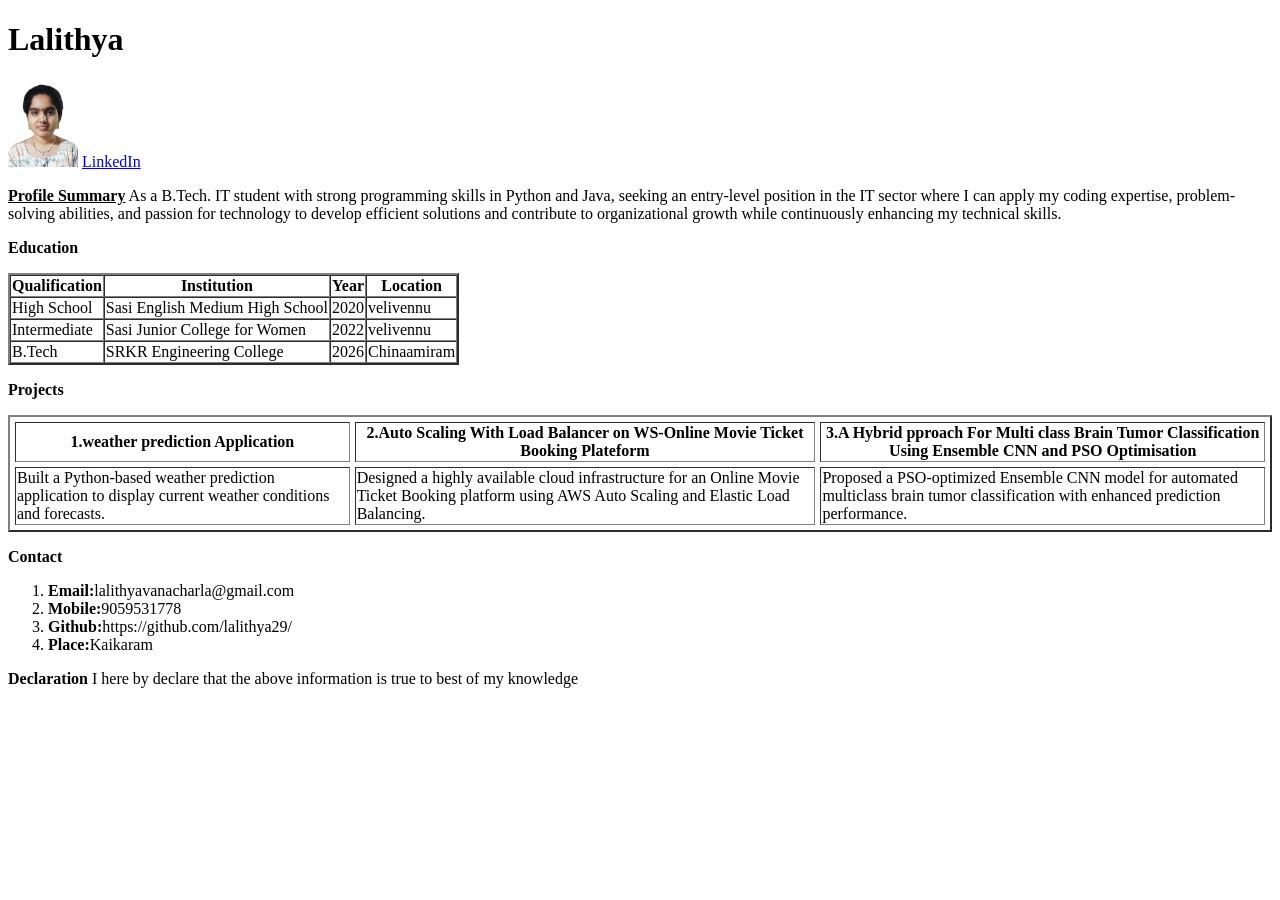
<file: index.html>
<!DOCTYPE html>
<html lang=""en">
<head>
    <meta character="UTF-8">
    <meta name="viewport" content="width=device-width=device-width,intial-scale=1.0"/>
    <title>Lalithya-Resume</title>

</head>
<body>
    <h1>Lalithya</h1>
    <img src="./1000174171.jpg" alt="Lalithya" width="70px"/>
    <a href="https://www.linkedin.com/in/lalithya-vanacharla-49a0a5331/">LinkedIn</a></a>
    <p><b><u>Profile Summary</u></b>
    As a B.Tech. IT student with strong programming skills in Python and Java, seeking an entry-level position in 
the IT sector where I can apply my coding expertise, problem-solving abilities, and passion for technology to 
develop efficient solutions and contribute to organizational growth while continuously enhancing my technical 
skills.
</p>
<p><b>Education</b></p>
<table border="2px"cellspacing="0px">
    <tr>
        <th>Qualification</th>
        <th>Institution</th>
        <th>Year</th>
        <th>Location</th>
    </tr>
    <tr>
        <td>High School</td>
        <td>Sasi English Medium High School </td>
        <td>2020</td>
        <td>velivennu</td>
    </tr>
    <tr>
        <td>Intermediate</td>
        <td>Sasi Junior College for Women</td>
        <td>2022</td>
        <td>velivennu</td>
    </tr>
    <tr>
        <td>B.Tech</td>
        <td>SRKR Engineering College</td>
        <td>2026</td>
        <td>Chinaamiram</td>
    </tr>
</table>                                                                                                                                                                                                                                                                                                                                                                                                                                                                                                                                                                                                                                                                                                                                                                                                                                                                                                                                                                                                                                                                                                                                                                                                                                                                                                                                                                                                                                                                                                                                                                                                                                                                                                                                                                                                                                                                                                                                                                                                                                                                                                                                                                                                                                                                                                                                                                                                                                                                                       
<p><b>Projects</p></b>
</p>                                                                                                                                                                                                                                                                                                                                                                                                                      
   <table border="2px" cellspacing="5px">
         <tr>
            <th>1.weather prediction Application</th>
            <th>2.Auto Scaling With Load Balancer on WS-Online Movie Ticket Booking Plateform</th>
            <th>3.A Hybrid pproach For Multi class Brain Tumor Classification Using Ensemble CNN and PSO Optimisation</th>
        
        </tr>
        <tr>
            <td>Built a Python-based weather prediction application to display current weather conditions and forecasts.</td>
            <td>Designed a highly available cloud infrastructure for an Online Movie Ticket Booking platform using AWS Auto Scaling and Elastic Load Balancing.</td>
            <td>Proposed a PSO-optimized Ensemble CNN model for automated multiclass brain tumor classification with enhanced prediction performance.</td>
        
        </tr>
         

    </table>
    <p><b>Contact</b></p>
    <ol>
        <li><b>Email:</b>lalithyavanacharla@gmail.com</li>
        <li><b>Mobile:</b>9059531778</li>
        <li><b>Github:</b>https://github.com/lalithya29/</li>
        <li><b>Place:</b>Kaikaram</li>
    </ol>
    <p><b>Declaration</b>
    I here by declare that the above information is true to best of my knowledge</p>


    
</body>
</html>
</file>
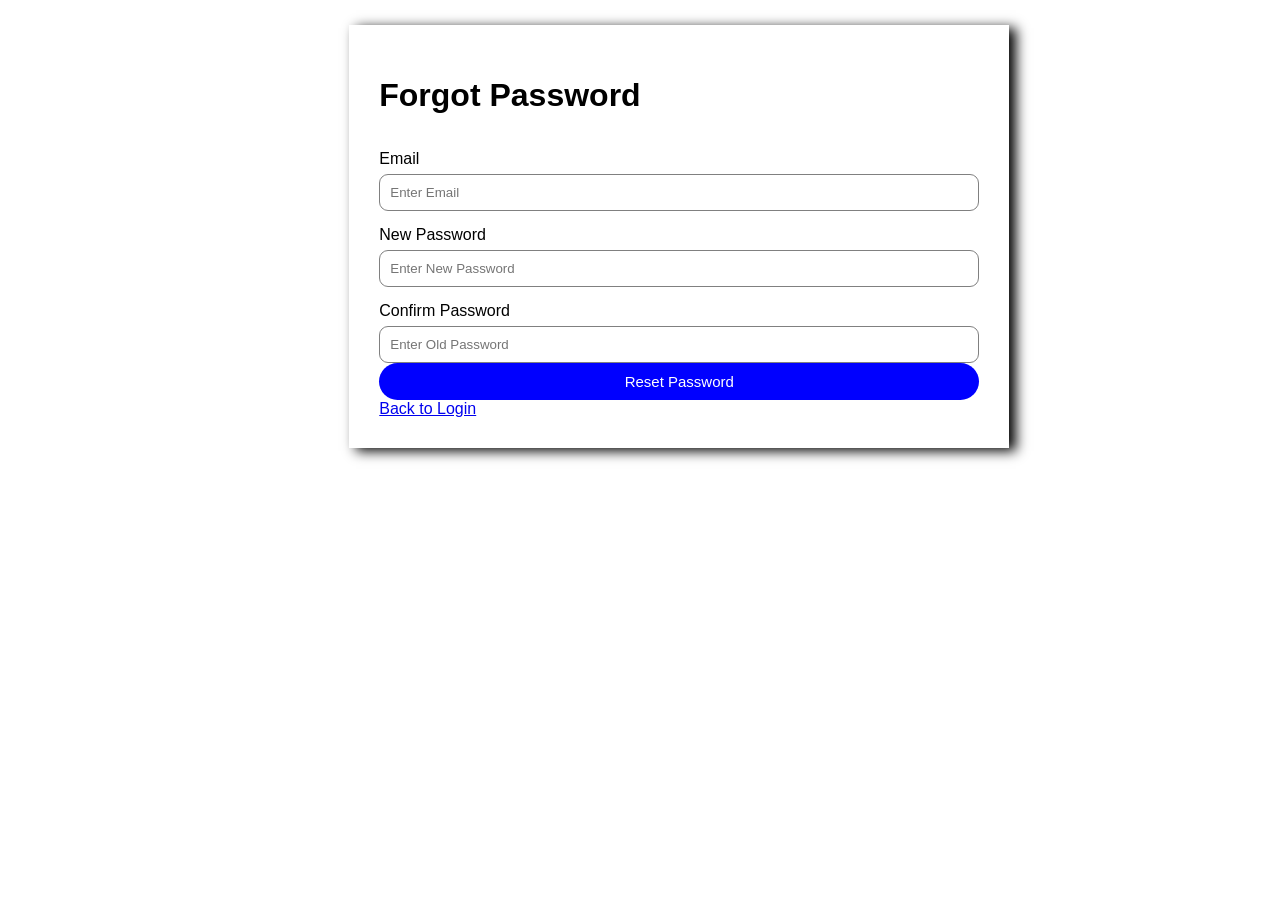
<file: forgotpass.html>
<!DOCTYPE html>
<html lang="en">
<head>
    <meta charset="UTF-8">
    <meta name="viewport" content="width=device-width=device-width,intial-scale=1.0"/>
    <title>ForgotPassword</title>
    <link rel="stylesheet" href="signup.css"/>   

</head>
<body>
      <form id="forgot">
        <h1>Forgot Password</h1>
        <label>Email</label>
        <input type="email"placeholder="Enter Email"required/>
        <label>New Password</label>
        <input type="password"placeholder="Enter New Password"required/>
        <label>Confirm Password</label>
        <input type="password"placeholder="Enter Old Password"required/>
        <button>Reset Password</button>
        <a href="login.html">Back to Login</a>  
      </form>  
</body>
</html>
</file>
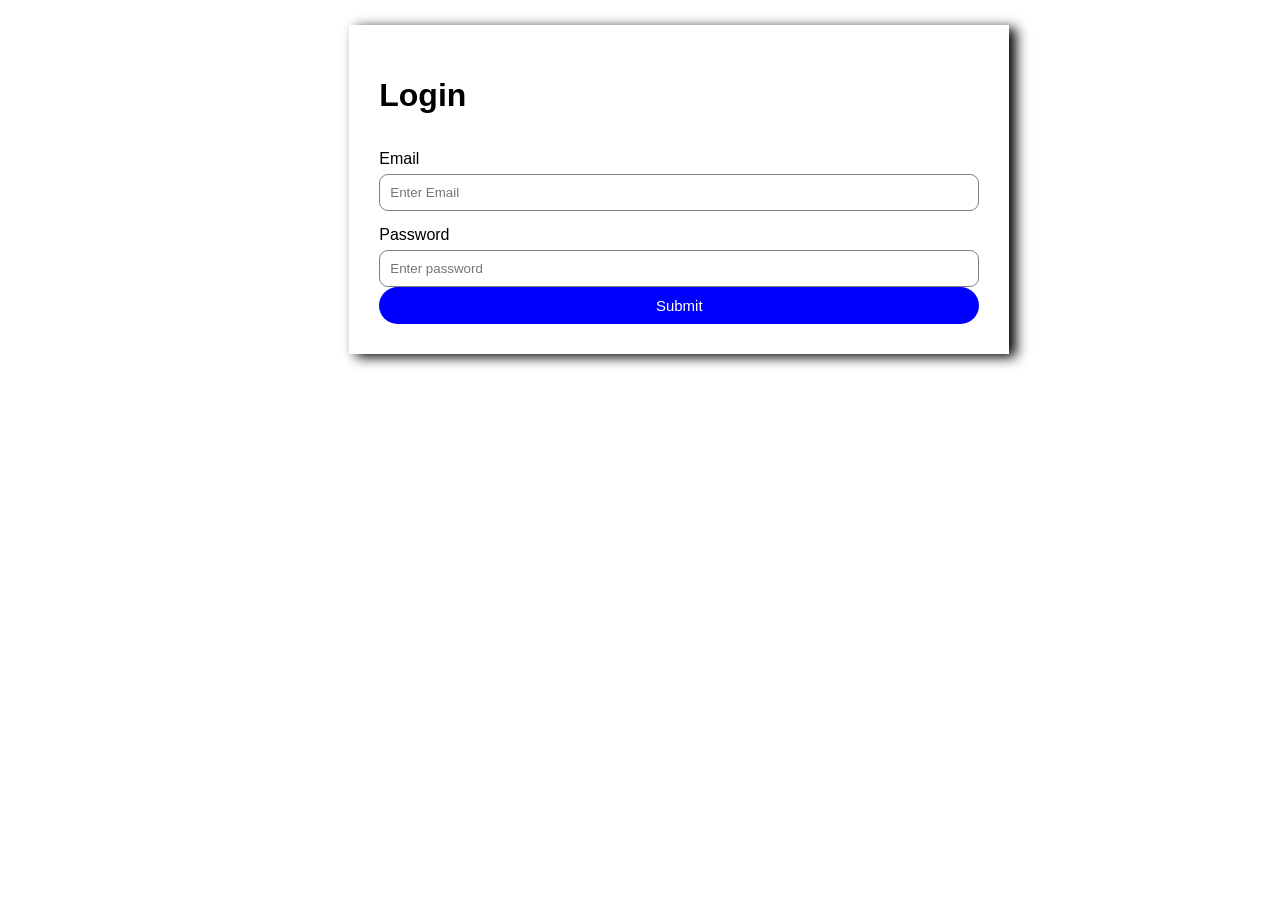
<file: login.html>
<!DOCTYPE html>
<html lang="en">
<head>
    <meta charset="UTF-8">
    <meta name="viewport" content="width=device-width, initial-scale=1.0">
    <title>Login</title>
    <link rel="stylesheet"href="signup.css"/>
    <form id="login">
        <h1>Login</h1>
        <label>Email</label>
        <input type="email"placeholder="Enter Email"required/>
        <label>Password</label>
        <input type="password"placeholder="Enter password"required/>    
        <button>Submit</button>                                                                                                                                                                                                                                                                                                                                                                                                                                                                                                                                                                                                                                                                                                                                                                                                                                                                                                                                                                                                                                                                                                                                                                                                                                                                                                                                                                                                                                                                                                                                                                                                                                                                                                                                                                                                                                                                                                             
    </form>
    
</head>
<body>
    
</body>
</html>
</file>
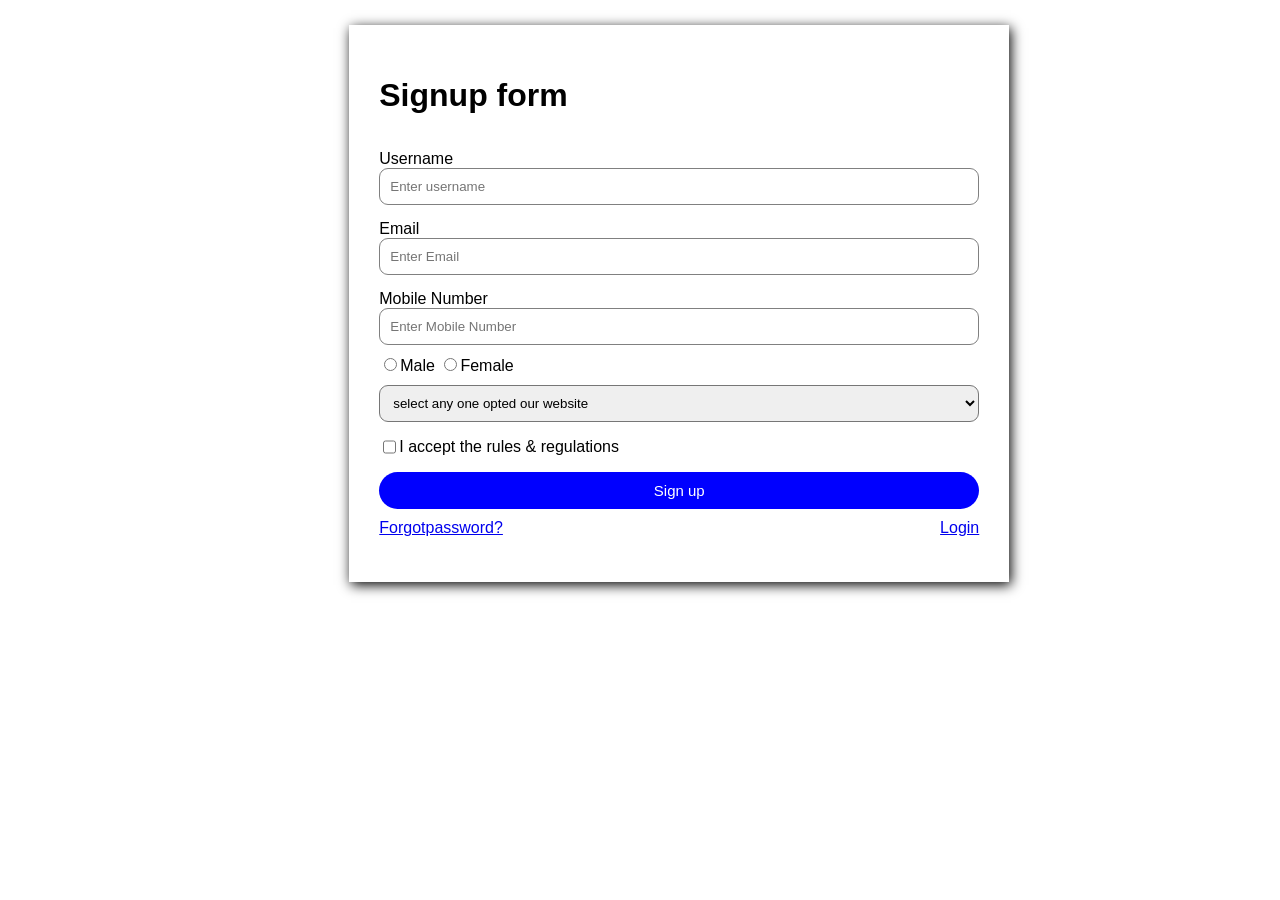
<file: signupform.html>
<!DOCTYPE html>
<html lang="en">
<head>
    <meta charset="UTF-8">
    <meta name="viewport" content="width=device-width,initial-scale=1.0"/>
    <title>Signup form</title>
   <link rel="stylesheet" href="signup.css">

</head>
<body>
    <form id="myform">
        <h1>Signup form</h1>
        <!--Inline css:<h1 style="color:red;">signup form</h1>-->
        <label>Username</label>
        <input type="text" placeholder="Enter username" required/>
        <label>Email</label>
        <input type="email"placeholder="Enter Email" required/>
        <label>Mobile Number</label>
        <input type="number"placeholder="Enter Mobile Number"required/>
        <div id="gender">
            <input type="radio"><span>Male</span>
            <input type="radio"><span>Female</span>
        </div>
        <select>
            <option selected hidden>select any one opted our website</option>
            <option value="insta">Instagram</option>
            <option value="fb">Facebook</option>
            <option  value="github">Github</option>
            <option value="linkedin">Linkedin</option>
        </select>
        <div id="check">
            <input type="checkbox"/>
            <p>I accept the rules & regulations</p>
        </div>
        <button>Sign up</button>
        <div id="link">                                                                                                                                                                                                                                                                                                                                                                                                                                                                                       


            
            <a href="forgotpass.html">Forgotpassword?</a>
            <a href="login.html">Login</a>
        </div>
    </form>
</body>
</html>
</file>
<file: signup.css>
* {
    font-family: sans-serif;
}

#myform{
    box-shadow: 2px 3px 12px black;/*syntax:horiontal  vertical blur colour
    /*border:5px solid brown;*/
    display: flex;
    flex-direction: column;
    width: 600px;
   /* background-color: yellow;*/
    margin-left: 27%;
    margin-top: 2%;
    padding: 30px;
}
#myform label{
margin-top:15px;
margin-button:6px;
}
#gender{
margin-top:10px ;
margin-bottom: 10px;
}
#myform select{
    padding:9px;
    border-radius:9px;
}
#myform input{
    padding:10px;
    border-radius:9px;
    border:0.6px solid grey;
}
#check{
    display:flex;
    flex-direction:row;
}
#myform button{
    background-color:blue;
    color:white;
    border:none;
    border-radius:25px;
    padding:10px;
    font-size: 15px;
}
#myform button:hover{
    background-color: blue;
    cursor:pointer;
    color:black;

}
#link{
    display:flex;
    justify-content: space-between;
    margin-top: 10px;
    margin-bottom:15px;
}
#forgot label{
    margin-top:15px;
    margin-bottom:6px;
}
#forgot input{
    padding:10px;
    border-radius:9px;
    border:0.6px solid grey;
}
#forgot{
    box-shadow: 7px 3px 12px black;/*syntax:horiontal  vertical blur colour
    /*border:5px solid brown;*/
    display: flex;
    flex-direction: column;
    width: 600px;
   /* background-color: yellow;*/
    margin-left: 27%;
    margin-top: 2%;
    padding: 30px;
}
#forgot button{
    background-color:blue;
    color:white;
    border:none;
    border-radius:25px;
    padding:10px;
    font-size: 15px;
}
#forgot button:hover{
    background-color: blue;
    cursor:pointer;
    color:black;

}
#login label{
    margin-top:15px;
    margin-bottom:6px;
}
#login input{
    padding:10px;
    border-radius:9px;
    border:0.6px solid grey;
}
#login{
    box-shadow: 7px 3px 12px black;/*syntax:horiontal  vertical blur colour
    /*border:5px solid brown;*/
    display: flex;
    flex-direction: column;
    width: 600px;
   /* background-color: yellow;*/
    margin-left: 27%;
    margin-top: 2%;
    padding: 30px;
}
#login button{
    background-color:blue;
    color:white;
    border:none;
    border-radius:25px;
    padding:10px;
    font-size: 15px;
}
#login button:hover{
    background-color: blue;
    cursor:pointer;
    color:black;

}
</file>
